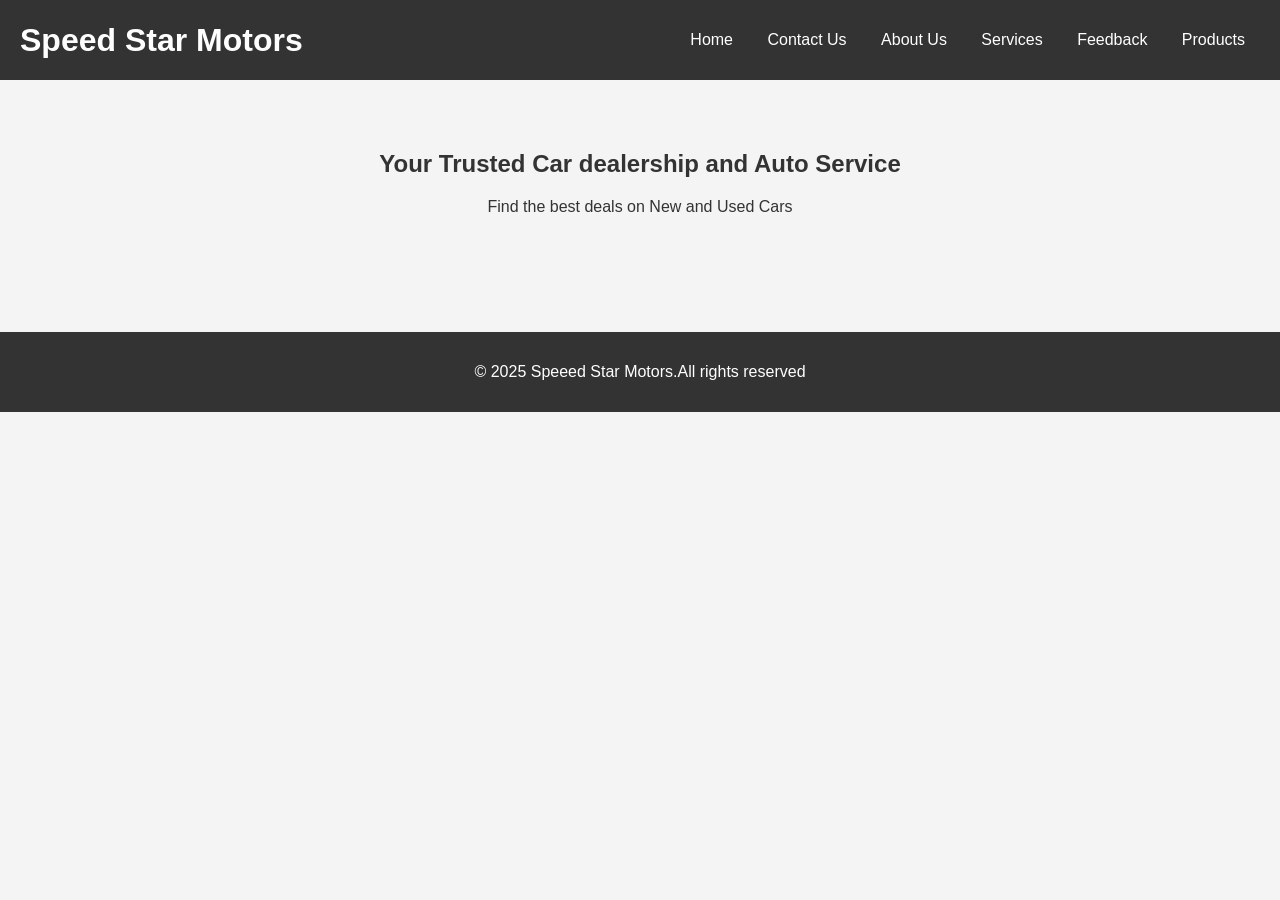
<file: index.html>
<!DOCTYPE html>
<html lang="en">
<head>
    <meta charset="UTF-8">
    <meta name="viewport" content="width=device-width, initial-scale=1.0">
    <title>Speed Star Motors | Home</title>
    <link rel="stylesheet" href="styles.css">
</head>
<body>
    <header>
        <div class="logo">
            <h1>Speed Star Motors </h1>
        </div>
           <nav>
              <ul>
                <li><a href="index.html">Home</a></li>
                <li><a href="contactus.html">Contact Us</a></li>
                <li><a href="aboutus.html">About Us</a></li>
                <li><a href="services.html">Services</a></li>
                <li><a href="feedback.html">Feedback</a></li>
                <li><a href="products.html">Products</a></li>
              </ul>
          </nav>
    </header>
    <section class="Hero">
        <h2>Your Trusted Car dealership and Auto Service </h2>
        <p>Find the best deals on New and Used Cars</p>
    </section>
    <footer>
        <p>&copy; 2025 Speeed Star Motors.All rights reserved </p>
    </footer>
</body>
</html>
</file>
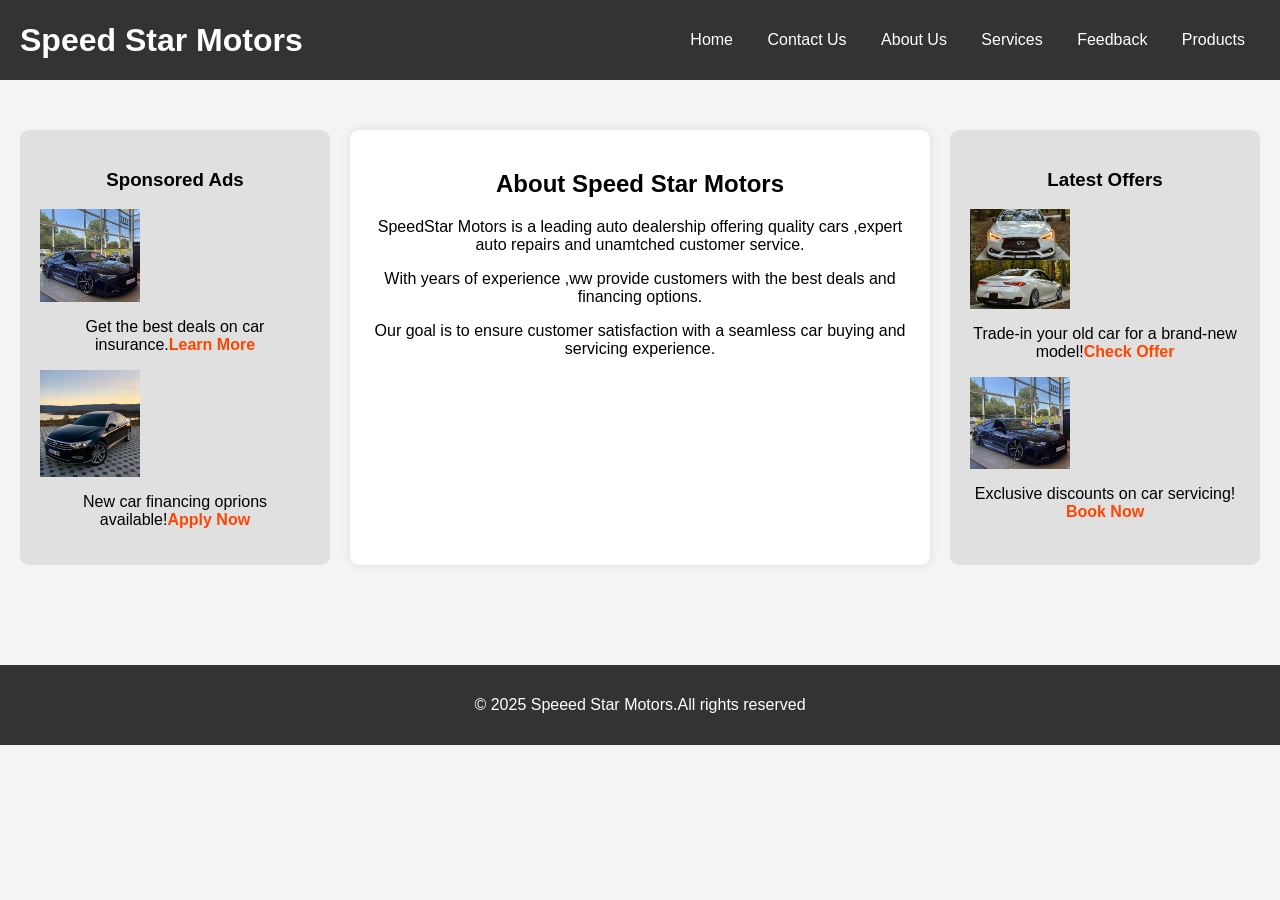
<file: aboutus.html>
<!DOCTYPE html>
<html lang="en">
<head>
    <meta charset="UTF-8">
    <meta name="viewport" content="width=device-width, initial-scale=1.0">
    <title>Speed Star Motors | About Us</title>
    <link rel="stylesheet" href="styles.css">
</head>
<body>
    <header>
        <div class="logo">
            <h1>Speed Star Motors </h1>
        </div>
        <nav>
            <ul>
              <li><a href="index.html">Home</a></li>
              <li><a href="contactus.html">Contact Us</a></li>
              <li><a href="aboutus.html">About Us</a></li>
              <li><a href="services.html">Services</a></li>
              <li><a href="feedback.html">Feedback</a></li>
              <li><a href="products.html">Products</a></li>
            </ul>
        </nav>
    </header>
    <section class="about-container">
        <!--Left Sidebar-->
        <aside class="sidebar left-sidebar">
            <h3>Sponsored Ads</h3>
            <img src="images/Car1.jpeg" alt="Ad 1">
            <p>Get the best deals on car insurance.<a href="#">Learn More</a></p>
            <img src="images/Car2.jpeg" alt="Ad 2">
            <p>New car financing oprions available!<a href="#">Apply Now</a></p>
        </aside>

        <!--Main Content-->
        <article class="about-content">
            <h2>About Speed Star Motors</h2>
            <p>SpeedStar Motors is a leading auto dealership offering quality cars ,expert auto repairs and unamtched customer service. </p>
            <p>With years of experience ,ww provide customers with the best deals and financing options.</p>
            <p>Our goal is to ensure customer satisfaction with a seamless car buying and servicing experience.</p>
        </article>

        <!--Right Sidebar-->
        <aside class="sidebar right-sidebar">
            <h3>Latest Offers</h3>
            <img src="images/Car3.jpeg" alt="Ad3">
            <p>Trade-in your old car for a brand-new model!<a href="#">Check Offer</a></p>
            <img src="images/Car1.jpeg" alt="Ad4">
            <p>Exclusive discounts on car servicing! <a href="#">Book Now</a></p>
        </aside>

    </section>

    <footer>
        <p>&copy; 2025 Speeed Star Motors.All rights reserved </p>
    </footer>
</body>
</html>
</file>
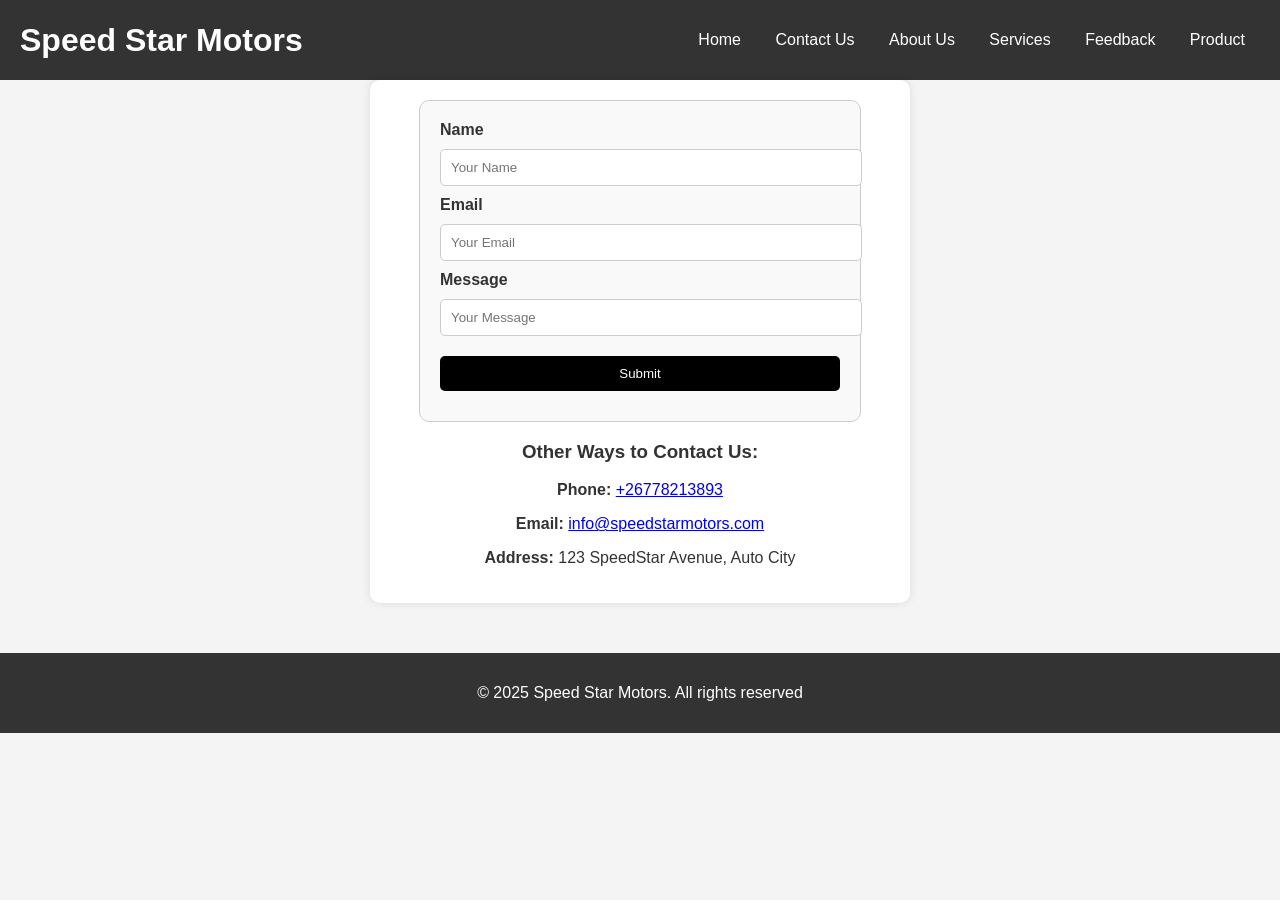
<file: contactus.html>
<!DOCTYPE html>
<html lang="en">
<head>
    <meta charset="UTF-8">
    <meta name="viewport" content="width=device-width, initial-scale=1.0">
    <title>Speed Star Motors | ContactUs</title>
    <link rel="stylesheet" href="styles.css">
</head>
<body>
    <header>
        <div class="logo">
            <h1>Speed Star Motors</h1>
        </div> 
        <nav>
            <nav>
                <ul>
                  <li><a href="index.html">Home</a></li>
                  <li><a href="contactus.html">Contact Us</a></li>
                  <li><a href="aboutus.html">About Us</a></li>
                  <li><a href="services.html">Services</a></li>
                  <li><a href="feedback.html">Feedback</a></li>
                  <li><a href="products.html">Product</a></li>
                </ul>
            </nav>
    </header>
    <section class="contactus-container">
        <form id="form" action="index.html" method="post" onsubmit="return validateForm()">
            <div>
                <label>Name
                    <input type="text" name="name" placeholder="Your Name" id="name" required>
                </label>
                <span id="nameError" class="error"></span>
            </div>
            <div>
                <label>Email
                    <input type="email" name="Email" id="email" placeholder="Your Email" required>
                </label>
                <span id="emailError" class="error"></span>
            </div>
            <div>
                <label>Message
                    <input type="text" name="Message" placeholder="Your Message" id="feedback" required>
                </label>
                <span id="feedbackError" class="error"></span>
            </div>
            <div>
                <button type="submit">Submit</button>
            </div>
        </form>

        
    <h3>Other Ways to Contact Us:</h3>
    <p><strong>Phone:</strong> <a href="tel:+1234567890">+26778213893</a></p>
    <p><strong>Email:</strong> <a href="mailto:info@speedstarmotors.com">info@speedstarmotors.com</a></p>
    <p><strong>Address:</strong> 123 SpeedStar Avenue, Auto City</p>
        <script>
            function validateForm() {
                let isValid = true;
                
                let name = document.getElementById("name").value.trim();
                let email = document.getElementById("email").value.trim();
                let feedback = document.getElementById("feedback").value.trim();
                
                let nameError = document.getElementById("nameError");
                let emailError = document.getElementById("emailError");
                let feedbackError = document.getElementById("feedbackError");
                
                nameError.textContent = "";
                emailError.textContent = "";
                feedbackError.textContent = "";
                
                let namePattern = /^[A-Za-z\s]+$/;
                if (name.length < 3 || !namePattern.test(name)) {
                    nameError.textContent = "Name must be at least 3 characters long and contain only letters";
                    isValid = false;
                }
                
                let emailPattern = /^[^\s@]+@[^\s@]+\.[^\s@]+$/;
                if (!emailPattern.test(email)) {
                    emailError.textContent = "Enter a valid email address";
                    isValid = false;
                }
                
                if (feedback.length < 10) {
                    feedbackError.textContent = "Feedback must be at least 10 characters long";
                    isValid = false;
                }
                
                return isValid;
            }
        </script>
    </section>
    <footer>
        <p>&copy; 2025 Speed Star Motors. All rights reserved</p>
    </footer>
</body>
</html>
</file>
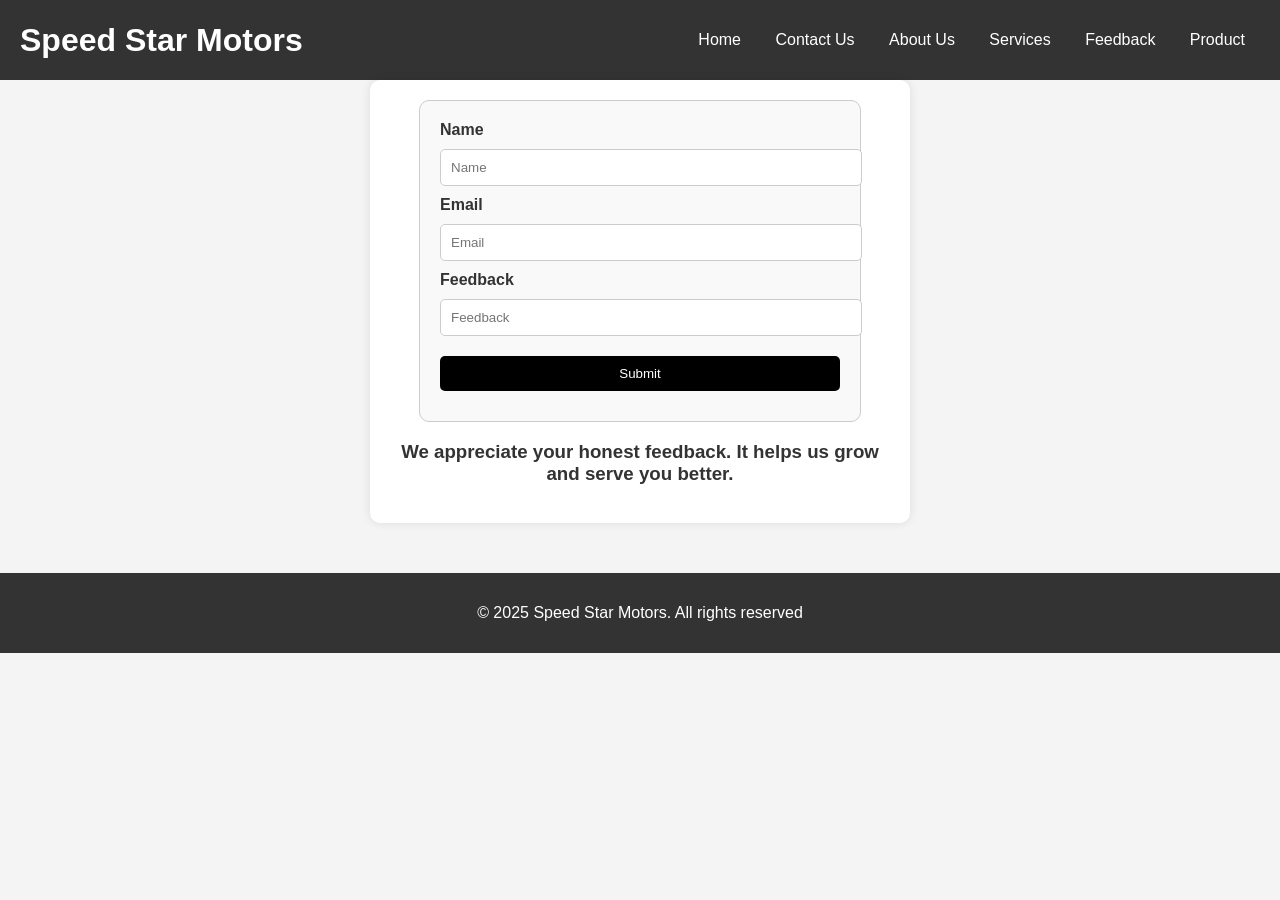
<file: feedback.html>
<!DOCTYPE html>
<html lang="en">
<head>
    <meta charset="UTF-8">
    <meta name="viewport" content="width=device-width, initial-scale=1.0">
    <title>Speed Star Motors | Feedback</title>
    <link rel="stylesheet" href="styles.css">
</head>
<body>
    <header>
        <div class="logo">
            <h1>Speed Star Motors</h1>
        </div> 
        <nav>
            <nav>
                <ul>
                  <li><a href="index.html">Home</a></li>
                  <li><a href="contactus.html">Contact Us</a></li>
                  <li><a href="aboutus.html">About Us</a></li>
                  <li><a href="services.html">Services</a></li>
                  <li><a href="feedback.html">Feedback</a></li>
                  <li><a href="products.html">Product</a></li>
                </ul>
            </nav>
    </header>
    <section class="container">
        <form id="form" action="index.html" method="post" onsubmit="return validateForm()">
            <div>
                <label>Name
                    <input type="text" name="name" placeholder="Name" id="name" required>
                </label>
                <span id="nameError" class="error"></span>
            </div>
            <div>
                <label>Email
                    <input type="email" name="Email" id="email" placeholder="Email" required>
                </label>
                <span id="emailError" class="error"></span>
            </div>
            <div>
                <label>Feedback
                    <input type="text" name="feedback" placeholder="Feedback" id="feedback" required>
                </label>
                <span id="feedbackError" class="error"></span>
            </div>
            <div>
                <button type="submit">Submit</button>
            </div>
        </form>
        <h3>We appreciate your honest feedback. It helps us grow and serve you better.</h3>
        
        <script>
            function validateForm() {
                let isValid = true;
                
                let name = document.getElementById("name").value.trim();
                let email = document.getElementById("email").value.trim();
                let feedback = document.getElementById("feedback").value.trim();
                
                let nameError = document.getElementById("nameError");
                let emailError = document.getElementById("emailError");
                let feedbackError = document.getElementById("feedbackError");
                
                nameError.textContent = "";
                emailError.textContent = "";
                feedbackError.textContent = "";
                
                let namePattern = /^[A-Za-z\s]+$/;
                if (name.length < 3 || !namePattern.test(name)) {
                    nameError.textContent = "Name must be at least 3 characters long and contain only letters";
                    isValid = false;
                }
                
                let emailPattern = /^[^\s@]+@[^\s@]+\.[^\s@]+$/;
                if (!emailPattern.test(email)) {
                    emailError.textContent = "Enter a valid email address";
                    isValid = false;
                }
                
                if (feedback.length < 10) {
                    feedbackError.textContent = "Feedback must be at least 10 characters long";
                    isValid = false;
                }
                
                return isValid;
            }
        </script>
    </section>
    <footer>
        <p>&copy; 2025 Speed Star Motors. All rights reserved</p>
    </footer>
</body>
</html>
</file>
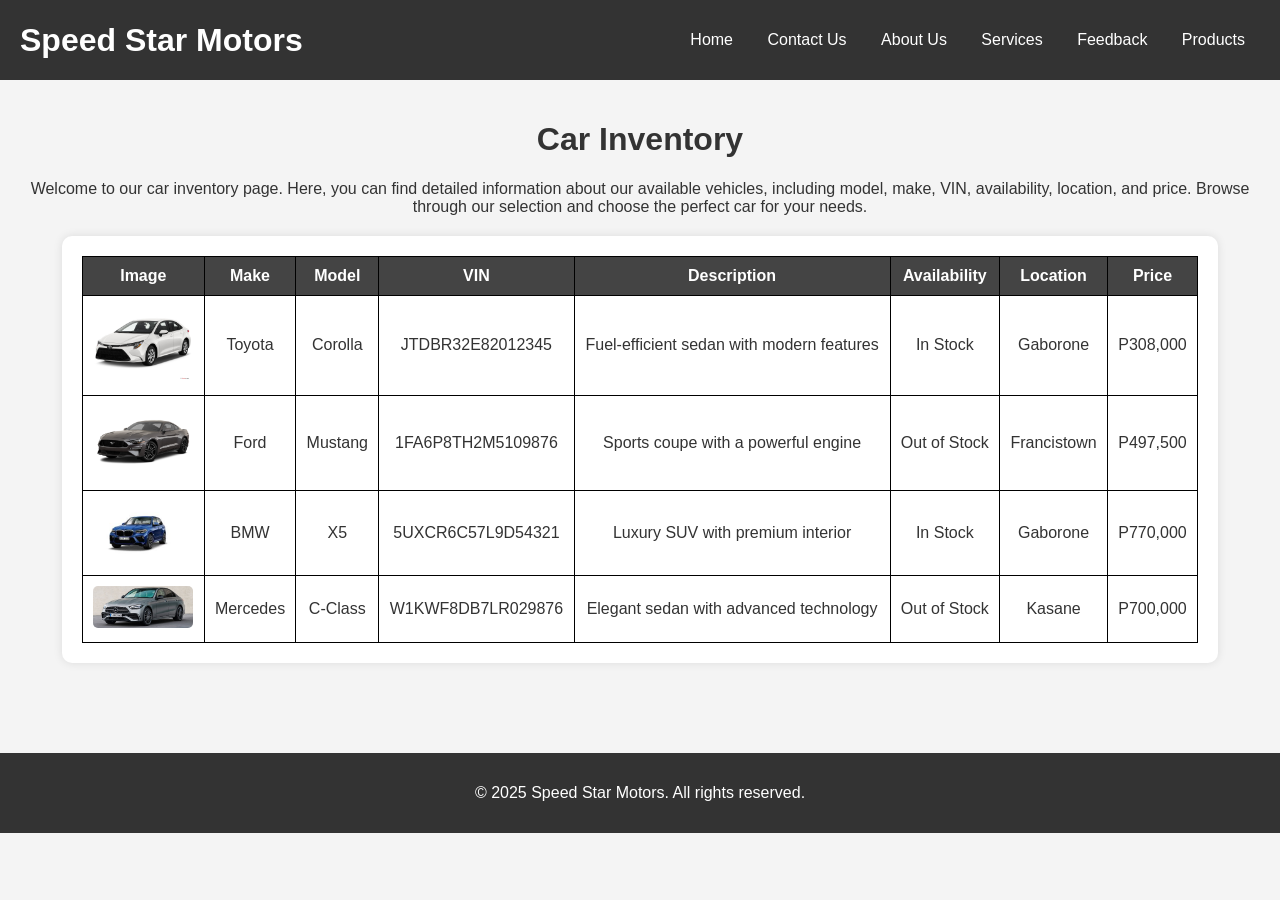
<file: products.html>
<!DOCTYPE html>
<html lang="en">
<head>
    <meta charset="UTF-8">
    <meta name="viewport" content="width=device-width, initial-scale=1.0">
    <title>Speed Star Motors | Products</title>
    <link rel="stylesheet" href="styles.css">
    <style>
        /* Main Content */
        main {
            padding: 20px;
            text-align: center;
        }

        /* Table Container */
        .table-container {
            width: 90%;
            margin: 20px auto;
            overflow-x: auto;
            background: white;
            padding: 20px;
            border-radius: 10px;
            box-shadow: 0px 0px 10px rgba(0, 0, 0, 0.1);
        }

        /* Table Styling */
        table {
            width: 100%;
            border-collapse: collapse;
            margin: auto;
        }

        th, td {
            border: 1px solid black;
            padding: 10px;
            text-align: center;
        }

        th {
            background-color: #444;
            color: white;
        }

        /* Image Styling */
        td img {
            width: 100px;
            height: auto;
            border-radius: 5px;
        }
    </style>
</head>
<body>
    <header>
        <div class="logo">
            <h1>Speed Star Motors</h1>
        </div>
        <nav>
            <ul>
                <li><a href="index.html">Home</a></li>
                <li><a href="contactus.html">Contact Us</a></li>
                <li><a href="aboutus.html">About Us</a></li>
                <li><a href="services.html">Services</a></li>
                <li><a href="feedback.html">Feedback</a></li>
                <li><a href="products.html">Products</a></li>
            </ul>
        </nav>
    </header>

    <main>
        <h1>Car Inventory</h1>
        <p>Welcome to our car inventory page. Here, you can find detailed information
        about our available vehicles, including model, make, VIN, availability, location, 
        and price. Browse through our selection and choose the perfect car for your needs.</p>

        <section class="table-container">
            <table>
                <tr>
                    <th>Image</th>
                    <th>Make</th>
                    <th>Model</th>
                    <th>VIN</th>
                    <th>Description</th>
                    <th>Availability</th>
                    <th>Location</th>
                    <th>Price</th>
                </tr>
                <tr>
                    <td><img src="images/toyota_corolla.jpg" alt="Toyota Corolla"></td>
                    <td>Toyota</td>
                    <td>Corolla</td>
                    <td>JTDBR32E82012345</td>
                    <td>Fuel-efficient sedan with modern features</td>
                    <td>In Stock</td>
                    <td>Gaborone</td>
                    <td>P308,000</td>
                </tr>
                <tr>
                    <td><img src="images/Ford.png" alt="Ford Mustang"></td>
                    <td>Ford</td>
                    <td>Mustang</td>
                    <td>1FA6P8TH2M5109876</td>
                    <td>Sports coupe with a powerful engine</td>
                    <td>Out of Stock</td>
                    <td>Francistown</td>
                    <td>P497,500</td>
                </tr>
                <tr>
                    <td><img src="images/BMW.jpeg" alt="BMW X5"></td>
                    <td>BMW</td>
                    <td>X5</td>
                    <td>5UXCR6C57L9D54321</td>
                    <td>Luxury SUV with premium interior</td>
                    <td>In Stock</td>
                    <td>Gaborone</td>
                    <td>P770,000</td>
                </tr>
                <tr>
                    <td><img src="images/mercedes.jpg" alt="Mercedes C-Class"></td>
                    <td>Mercedes</td>
                    <td>C-Class</td>
                    <td>W1KWF8DB7LR029876</td>
                    <td>Elegant sedan with advanced technology</td>
                    <td>Out of Stock</td>
                    <td>Kasane</td>
                    <td>P700,000</td>
                </tr>
            </table>
        </section>
    </main>

    <footer>
        <p>&copy; 2025 Speed Star Motors. All rights reserved.</p>
    </footer>
</body>
</html>
</file>
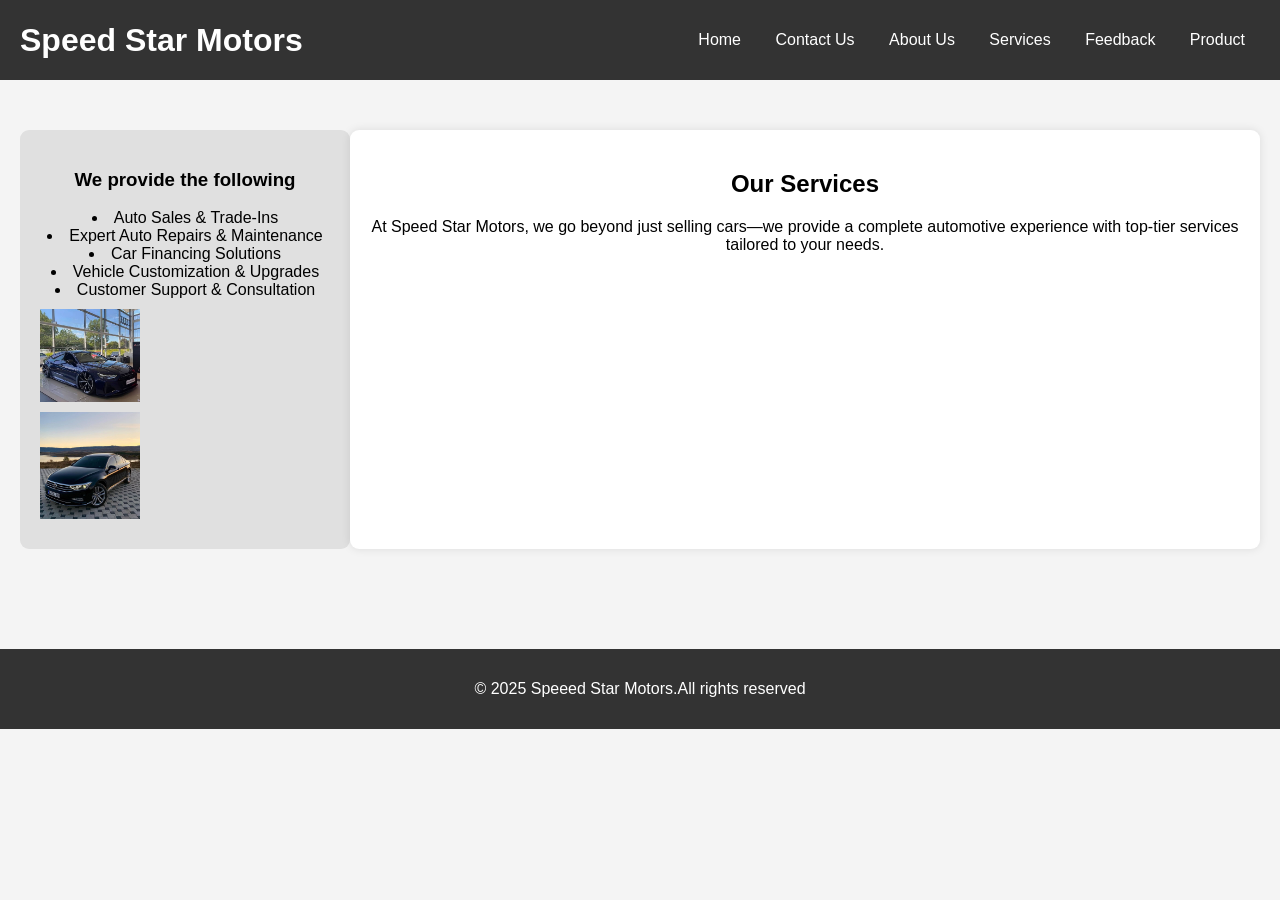
<file: services.html>
<!DOCTYPE html>
<html lang="en">
<head>
    <meta charset="UTF-8">
    <meta name="viewport" content="width=device-width, initial-scale=1.0">
    <title>Speed Star Motors | Services</title>
    <link rel="stylesheet" href="styles.css">
</head>
<body>
    <header>
        <div class="logo">
            <h1>Speed Star Motors </h1>
        </div>
           <nav>
            <nav>
                <ul>
                  <li><a href="index.html">Home</a></li>
                  <li><a href="contactus.html">Contact Us</a></li>
                  <li><a href="aboutus.html">About Us</a></li>
                  <li><a href="services.html">Services</a></li>
                  <li><a href="feedback.html">Feedback</a></li>
                  <li><a href="products.html">Product</a></li>
                </ul>
            </nav>
          </nav>
    </header>
    <section class="services-container">
        <!--Left Sidebar-->
        <aside class="sidebar left-sidebar">
            <h3>We provide the following </h3>
            <li>Auto Sales & Trade-Ins</li>
            <li>Expert Auto Repairs & Maintenance</li>
            <li>Car Financing Solutions</li>
            <li>Vehicle Customization & Upgrades</li> 
            <li> Customer Support & Consultation</li>
            <img src="images/Car1.jpeg" alt="Ad 1" ><img src="images/Car2.jpeg" alt="Ad 2">
        </aside>

        <!--Main Content-->
        <article class="services-content">
            <h2>Our Services</h2>
            <p>At Speed Star Motors, we go beyond just selling cars—we provide a complete automotive
             experience with top-tier services tailored to your needs. </p>

           
        </article>

    </section>
    <footer>
        <p>&copy; 2025 Speeed Star Motors.All rights reserved </p>
    </footer>
</body>
</html>
</file>
<file: styles.css>
/* Global Styles */
body {
    font-family: Arial, sans-serif;
    margin: 0;
    padding: 0;
    background-color: #f4f4f4;
    color: #333;
}

/* Header Styling */
header {
    display: flex;
    justify-content: space-between;
    align-items: center;
    background-color: #333;
    color: white;
    padding: 15px 20px;
}

.logo h1 {
    margin: 0;
}

/* Navigation Bar */
nav ul {
    list-style: none;
    padding: 0;
}

nav ul li {
    display: inline;
    margin: 0 15px;
}

nav ul li a {
    color: white;
    text-decoration: none;
}

nav ul li .active {
    font-weight: bold;
    border-bottom: 2px solid #ff4500;
}

/* Section Styling */
section {
    padding: 50px 20px;
    text-align: center;
}

/* Footer */
footer {
    clear: both;
    background: #333;
    color: white;
    text-align: center;
    padding: 15px;
    margin-top: 50px;
}

/* About Page Layout */
.about-container {
    display: flex;
    max-width: 2000px;
    margin: 20 auto; /* Center the container */
    gap: 20px;
}

/* Sidebar */
.sidebar {
    width: 25%;
    padding: 20px;
    text-align: center;
    border-radius: 9px;
    background: #e0e0e0;
    color: black;
}

.sidebar a {
    font-weight: bold;
    text-decoration: none;
    color: #ff4500;
}

.sidebar img {
    width: 300px;
    height: auto;
    display: block;
    margin: 10px 0;
}

/* Main Content */
.about-content {
    width: 50%;
    background: white;
    padding: 20px;
    border-radius: 9px;
    box-shadow: 0px 0px 10px rgba(0, 0, 0, 0.1);
    color: black;
}
/*Services Page Layout*/
.services-container {
    display: flex;
    max-width: 1800px;
}

/* Sidebar */
.sidebar {
    width: 25%;
    padding: 20px;
    text-align: center;
    border-radius: 9px;
    background: #e0e0e0;
    color: black;
}

.sidebar a {
    font-weight: bold;
    text-decoration: none;
    color: #ff4500;
}
.sidebar img {
    width: 100px;
    height: auto;
    display: block;
    margin: 10px 0;
}
.services-content {
    width: 75%;
    background: white;
    padding: 20px;
    border-radius: 9px;
    box-shadow: 0px 0px 10px rgba(0, 0, 0, 0.1);
    color: black;
}
    .container {
    max-width: 500px;
    height: auto;
    background: white;
    padding: 20px;
    border-radius: 10px;
    box-shadow: 0px 0px 10px rgba(0, 0, 0, 0.1);
    margin: 0 auto; /* Centers the container */
    text-align: center; /* Centers text within the container */
    }
    
    label {
        font-weight: bold;
        display: block;
        text-align: left;
    }
    
    textarea, input, select {
        width: 100%;
        padding: 8px;
        margin-top: 5px;
        margin-bottom: 15px;
        border-radius: 5px;
        border: 1px solid #ccc;
    }
    
    button {
        background-color: black;
        color: white;
        padding: 10px;
        border: none;
        border-radius: 5px;
        cursor: pointer;
    }
    
    button:hover {
        background-color: #333;
    }
    
    .contactus-container {
        max-width: 500px;
    height: auto;
    background: white;
    padding: 20px;
    border-radius: 10px;
    box-shadow: 0px 0px 10px rgba(0, 0, 0, 0.1);
    margin: 0 auto; /* Centers the container */
    text-align: center; /* Centers text within the container */
    }

    form {
        max-width: 400px;
        margin: auto;
        padding: 20px;
        border: 1px solid #ccc;
        border-radius: 10px;
        background: #f9f9f9;
    }
    input, textarea, button {
        width: 100%;
        margin: 10px 0;
        padding: 10px;
    }
    button {
        background: black;
        color: white;
        border: none;
        border-radius: 5px;
        cursor: pointer;
    }
</file>
